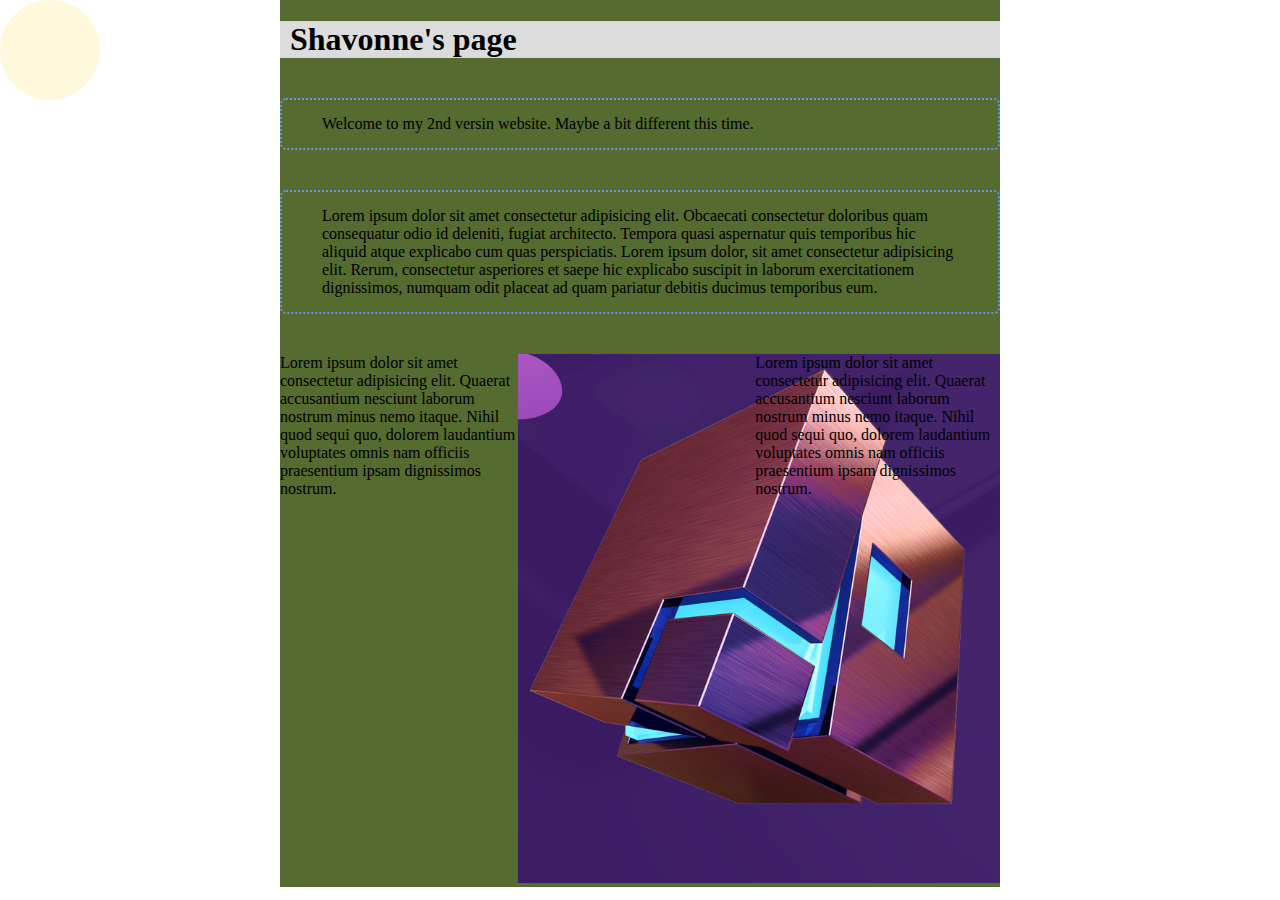
<file: my-second-project/index.html>
<!DOCTYPE html>
<html lang="en">
<head>
    <meta charset="UTF-8">
    <meta http-equiv="X-UA-Compatible" content="IE=edge">
    <meta name="viewport" content="width=device-width, initial-scale=1.0">
    <title>Shavonne's Website</title>
    <style>
        *{
            box-sizing: border-box;
        }
        body{
            margin: 0;
        }
        #container {
            width:720px;
            margin:0 auto;
            background-color:darkolivegreen;
            overflow: hidden;
        }
        h1{
            padding-left: 10px;
            background-color: gainsboro;
        }
        p{
            padding: 15px 40px;
            border: 2px dotted cornflowerblue;
            border-radius: 6px;
            margin: 40px 0;
        }
        .column{
            width: 33%;
            float: left;
        }
        #intro{
            position: relative;
            left: 0px;
            top: 0px;
        }
        #nav{
            position: fixed;
            left: 0px;
            top: 0px;
            width: 100px;
            height: 100px;
            background-color: cornsilk;
            border-radius: 50px;
        }
    </style>
  
</head>
<body>
    <div id="nav">

    </div>
<div id="container">
    <h1> Shavonne's page</h1>
    
    <p>Welcome to my 2nd versin website. Maybe a bit different this time.</p>
  
    <p>Lorem ipsum dolor sit amet consectetur adipisicing elit. Obcaecati consectetur doloribus quam consequatur odio id deleniti, fugiat architecto. Tempora quasi aspernatur quis temporibus hic aliquid atque explicabo cum quas perspiciatis. Lorem ipsum dolor, sit amet consectetur adipisicing elit. Rerum, consectetur asperiores et saepe hic explicabo suscipit in laborum exercitationem dignissimos, numquam odit placeat ad quam pariatur debitis ducimus temporibus eum.</p>
    <div class="column">
        Lorem ipsum dolor sit amet consectetur adipisicing elit. Quaerat accusantium nesciunt laborum nostrum minus nemo itaque. Nihil quod sequi quo, dolorem laudantium voluptates omnis nam officiis praesentium ipsam dignissimos nostrum.
    </div>
    <div class="column">
        <img src="poster.png">
    </div>
    <div class="column">
        Lorem ipsum dolor sit amet consectetur adipisicing elit. Quaerat accusantium nesciunt laborum nostrum minus nemo itaque. Nihil quod sequi quo, dolorem laudantium voluptates omnis nam officiis praesentium ipsam dignissimos nostrum.
    </div>
</div>

</body>
</html>
</file>
